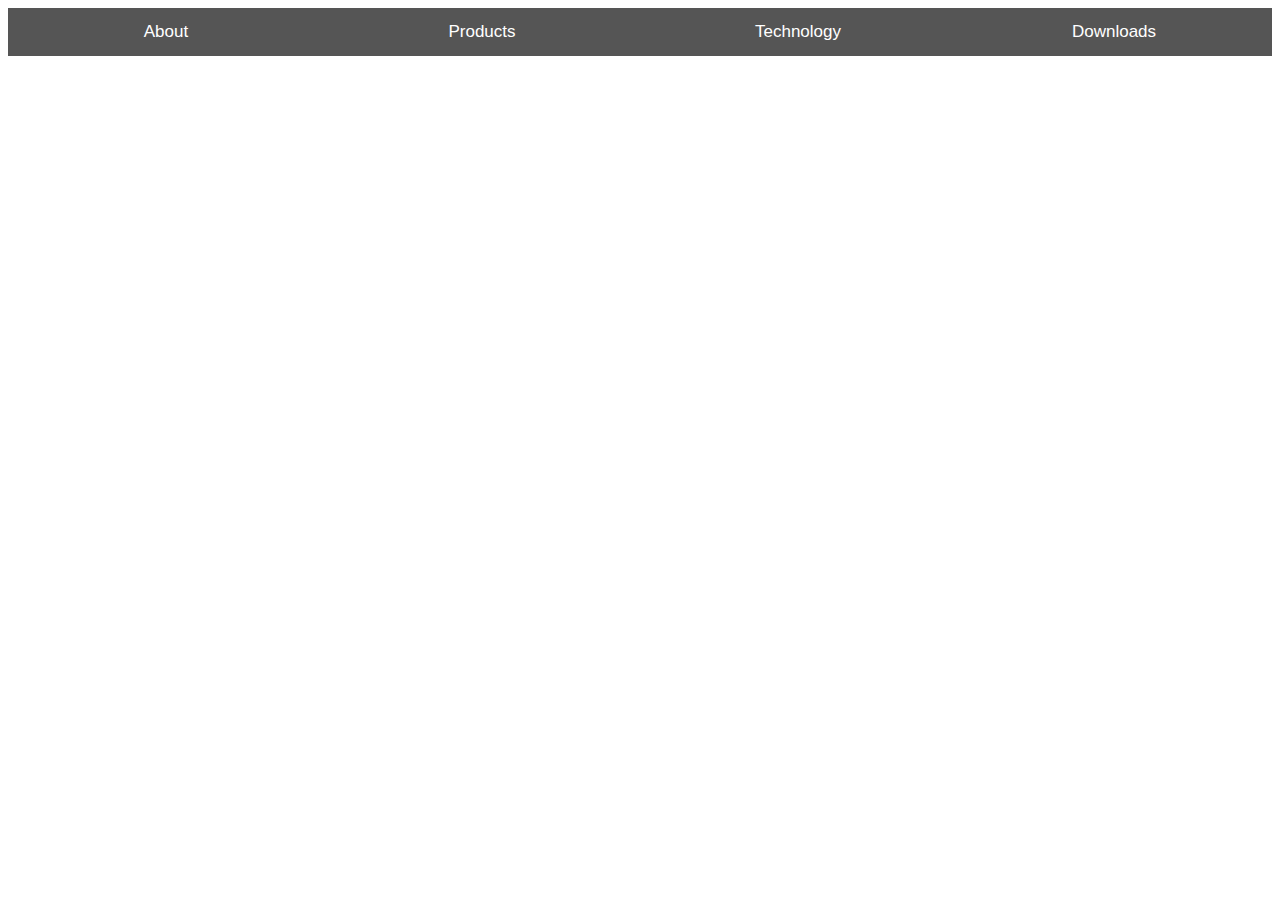
<file: Test1/index.html>
<!DOCTYPE html>
<html lang="ko">
<head>
    <meta charset="UTF-8">
    <meta name="viewport" content="width=device-width, initial-scale=1.0">
    <meta http-equiv="X-UA-Compatible" content="ie=edge">
    <link rel="stylesheet" href="./style.css">
    <script defer src="./app.js"></script>
    <title>Document</title>
</head>

<body>
    <div id="About" class="content">
      <h1>About</h1>
      <p>Custom Software Development Company</p>
    </div>

    <div id="Products" class="content">
      <h1>Products</h1>
      <p>Building tailored software to address critical needs of global enterprises.</p>
    </div>

    <div id="Technology" class="content">
      <h1>Technology</h1>
      <p>Machine Learning, Artificial Intelligent, Cloud Platform.</p>
    </div>

    <div id="Downloads" class="content">
      <h1>Downloads</h1>
      <p>You can download a free 10 days trial.</p>
    </div>

    <button id="default" class="tab" onclick="openMenu(About, this, 'tomato')">About</button>
    <button class="tab" onclick="openMenu(Products, this, 'darkolivegreen')">Products</button>
    <button class="tab" onclick="openMenu(Technology, this, 'dodgerblue')">Technology</button>
    <button class="tab" onclick="openMenu(Downloads, this, 'orange')">Downloads</button>
  </body>
</html>
</file>
<file: Test1/style.css>
/* tab button */
.tab {
    background-color: #555;
    color: white;
    float: left;
    border: none;
    outline: none;
    cursor: pointer;
    padding: 14px 16px;
    font-size: 17px;
    width: 25%;
}

/* change background color when mouse over */
.tab:hover {
    background-color: #777;
}

/* default content */
.content {
    color: white;
    display: none;
    padding: 50px;
    text-align: center;
}



/* Style each tab content individually */
#About { background-color: tomato; }
#Products { background-color: darkolivegreen; }
#Technology { background-color: dodgerblue; }
#Downloads { background-color: orange; }
</file>
